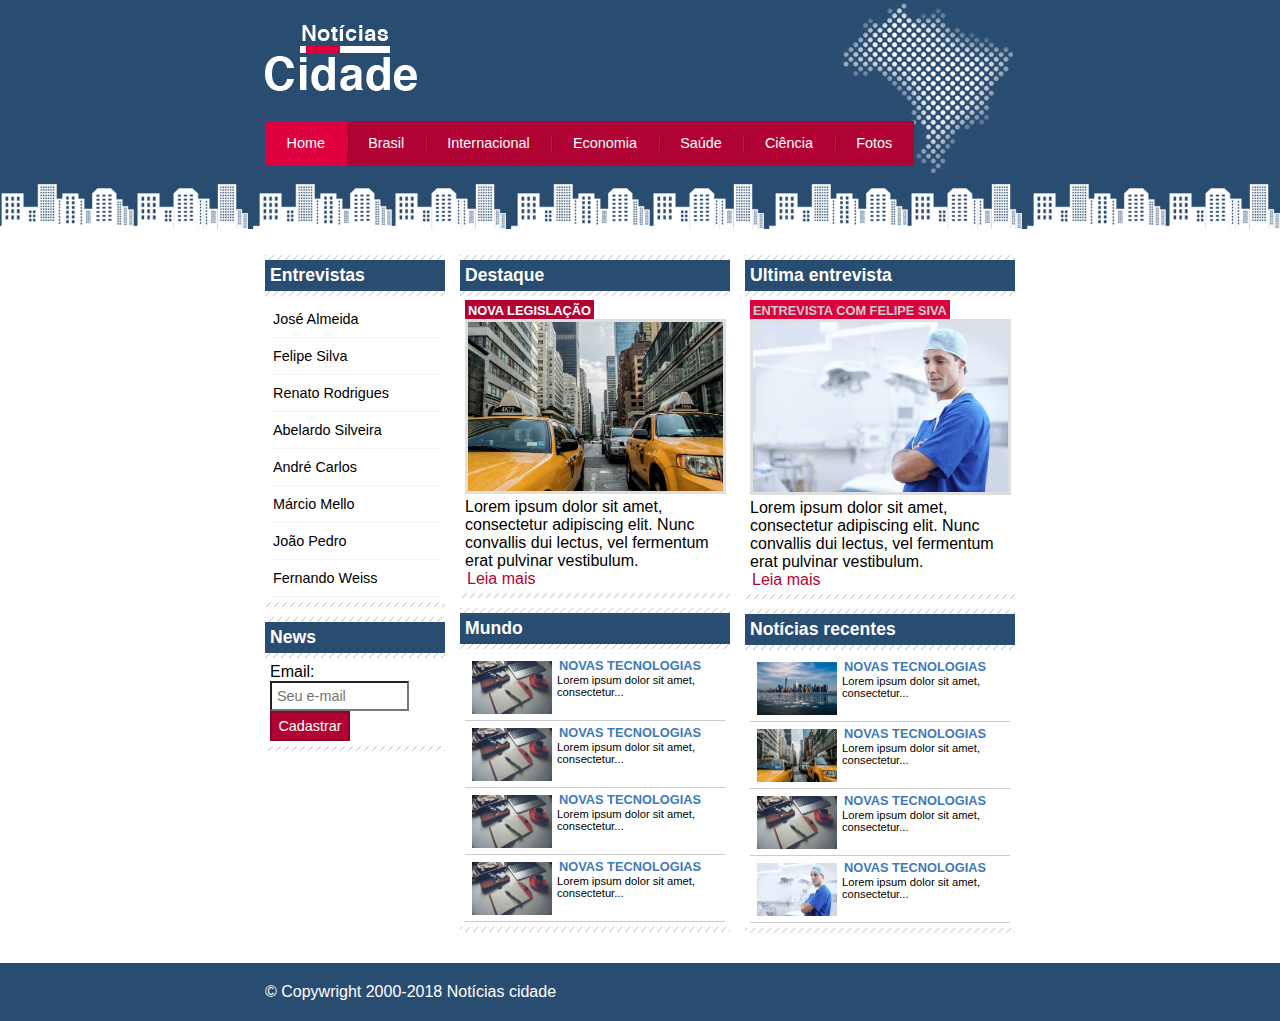
<file: index.html>
<!DOCTYPE html>
<html lang="en">
  <head>
    <meta charset="UTF-8" />
    <title>Notícias cidade - Seu site de notícias</title>
    <link rel="stylesheet" type="text/css" href="CSS/style.css" />
  </head>
  <body class="home">
    <div id="container">
      <!-- Início container-->

      <div id="topo">
        <!-- Início topo-->
        <h1 class="logo">Notícias cidade</h1>
        <ul id="nav">
          <li class="primeiro">
            <a id="home" href="index.html">Home</a>
          </li>
          <li>
            <a id="brasil" href="brasil.html">Brasil</a>
          </li>
          <li>
            <a id="internacional" href="internacional.html">Internacional</a>
          </li>
          <li>
            <a id="economia" href="economia.html">Economia</a>
          </li>
          <li>
            <a id="saude" href="saude.html">Saúde</a>
          </li>
          <li>
            <a id="ciencia" href="ciencia.html">Ciência</a>
          </li>
          <li>
            <a id="fotos" href="fotos.html">Fotos</a>
          </li>
        </ul>
      </div>
      <!-- fim topo-->

      <div id="conteudo">
        <!-- Início conteúdo-->
        <div id="primario">
          <!--Inicio primario-->
          <div class="caixa destaque">
            <h2>Destaque</h2>
            <div class="caixa-conteudo">
              <h3>Nova legislação</h3>
              <img class="img-principal" src="imagens/taxi.jpg" width="100%" />
              <p>
                Lorem ipsum dolor sit amet, consectetur adipiscing elit. Nunc
                convallis dui lectus, vel fermentum erat pulvinar vestibulum.
              </p>
              <a href="nova-legislacao.html">Leia mais</a>
            </div>
          </div>

          <div class="caixa">
            <h2>Mundo</h2>
            <div class="caixa-conteudo">
              <ul id="lista-noticias">
                <li>
                  <a href="">
                    <img src="imagens/tecnologia.jpg" width="80px" />
                    <h3>Novas tecnologias</h3>
                    <p>Lorem ipsum dolor sit amet, consectetur...</p>
                  </a>
                </li>
                <li>
                  <a href="">
                    <img src="imagens/tecnologia.jpg" width="80px" />
                    <h3>Novas tecnologias</h3>
                    <p>Lorem ipsum dolor sit amet, consectetur...</p>
                  </a>
                </li>
                <li>
                  <a href="">
                    <img src="imagens/tecnologia.jpg" width="80px" />
                    <h3>Novas tecnologias</h3>
                    <p>Lorem ipsum dolor sit amet, consectetur...</p>
                  </a>
                </li>
                <li>
                  <a href="">
                    <img src="imagens/tecnologia.jpg" width="80px" />
                    <h3>Novas tecnologias</h3>
                    <p>Lorem ipsum dolor sit amet, consectetur...</p>
                  </a>
                </li>
              </ul>
            </div>
          </div>
        </div>
        <!-- Fim primario-->

        <div id="secundario">
          <!-- Inicio secundario-->
          <div class="caixa entrevista">
            <h2>Ultima entrevista</h2>
            <div class="caixa-conteudo">
              <h3>Entrevista com felipe siva</h3>
              <img
                class="img-principal"
                src="imagens/doutor.jpg"
                width="100%"
              />
              <p>
                Lorem ipsum dolor sit amet, consectetur adipiscing elit. Nunc
                convallis dui lectus, vel fermentum erat pulvinar vestibulum.
              </p>
              <a href="">Leia mais</a>
            </div>
          </div>

          <div class="caixa">
            <h2>Notícias recentes</h2>
            <div class="caixa-conteudo">
              <ul id="lista-noticias">
                <li>
                  <a href="">
                    <img src="imagens/cidade.jpg" width="80px" />
                    <h3>Novas tecnologias</h3>
                    <p>Lorem ipsum dolor sit amet, consectetur...</p>
                  </a>
                </li>
                <li>
                  <a href="">
                    <img src="imagens/taxi.jpg" width="80px" />
                    <h3>Novas tecnologias</h3>
                    <p>Lorem ipsum dolor sit amet, consectetur...</p>
                  </a>
                </li>
                <li>
                  <a href="">
                    <img src="imagens/tecnologia.jpg" width="80px" />
                    <h3>Novas tecnologias</h3>
                    <p>Lorem ipsum dolor sit amet, consectetur...</p>
                  </a>
                </li>
                <li>
                  <a href="">
                    <img src="imagens/doutor.jpg" width="80px" />
                    <h3>Novas tecnologias</h3>
                    <p>Lorem ipsum dolor sit amet, consectetur...</p>
                  </a>
                </li>
              </ul>
            </div>
          </div>
        </div>
        <!--Fim secundario-->

        <div id="lateral">
          <!-- Início lateral-->
          <div class="caixa">
            <h2>Entrevistas</h2>
            <div class="caixa-conteudo">
              <ul>
                <li><a href="">José Almeida</a></li>
                <li><a href="">Felipe Silva</a></li>
                <li><a href="">Renato Rodrigues</a></li>
                <li><a href="">Abelardo Silveira</a></li>
                <li><a href="">André Carlos</a></li>
                <li><a href="">Márcio Mello</a></li>
                <li><a href="">João Pedro</a></li>
                <li><a href="">Fernando Weiss</a></li>
              </ul>
            </div>
          </div>

          <div class="caixa">
            <h2>News</h2>
            <div class="caixa-conteudo">
              <form>
                <div>
                  <label for="email">Email:</label>
                  <input
                    type="email"
                    name="email"
                    id="email"
                    placeholder="Seu e-mail"
                  />
                </div>
                <div>
                  <input class="submit" type="submit" value="Cadastrar" />
                </div>
              </form>
            </div>
          </div>
        </div>
        <!-- Fim lateral-->
      </div>
      <!-- Fim do conteudo-->
    </div>
    <!-- Fim container-->

    <div id="container-rodape" style="clear: both">
      <div id="rodape">&copy; Copywright 2000-2018 Notícias cidade</div>
    </div>
  </body>
</html>
</file>
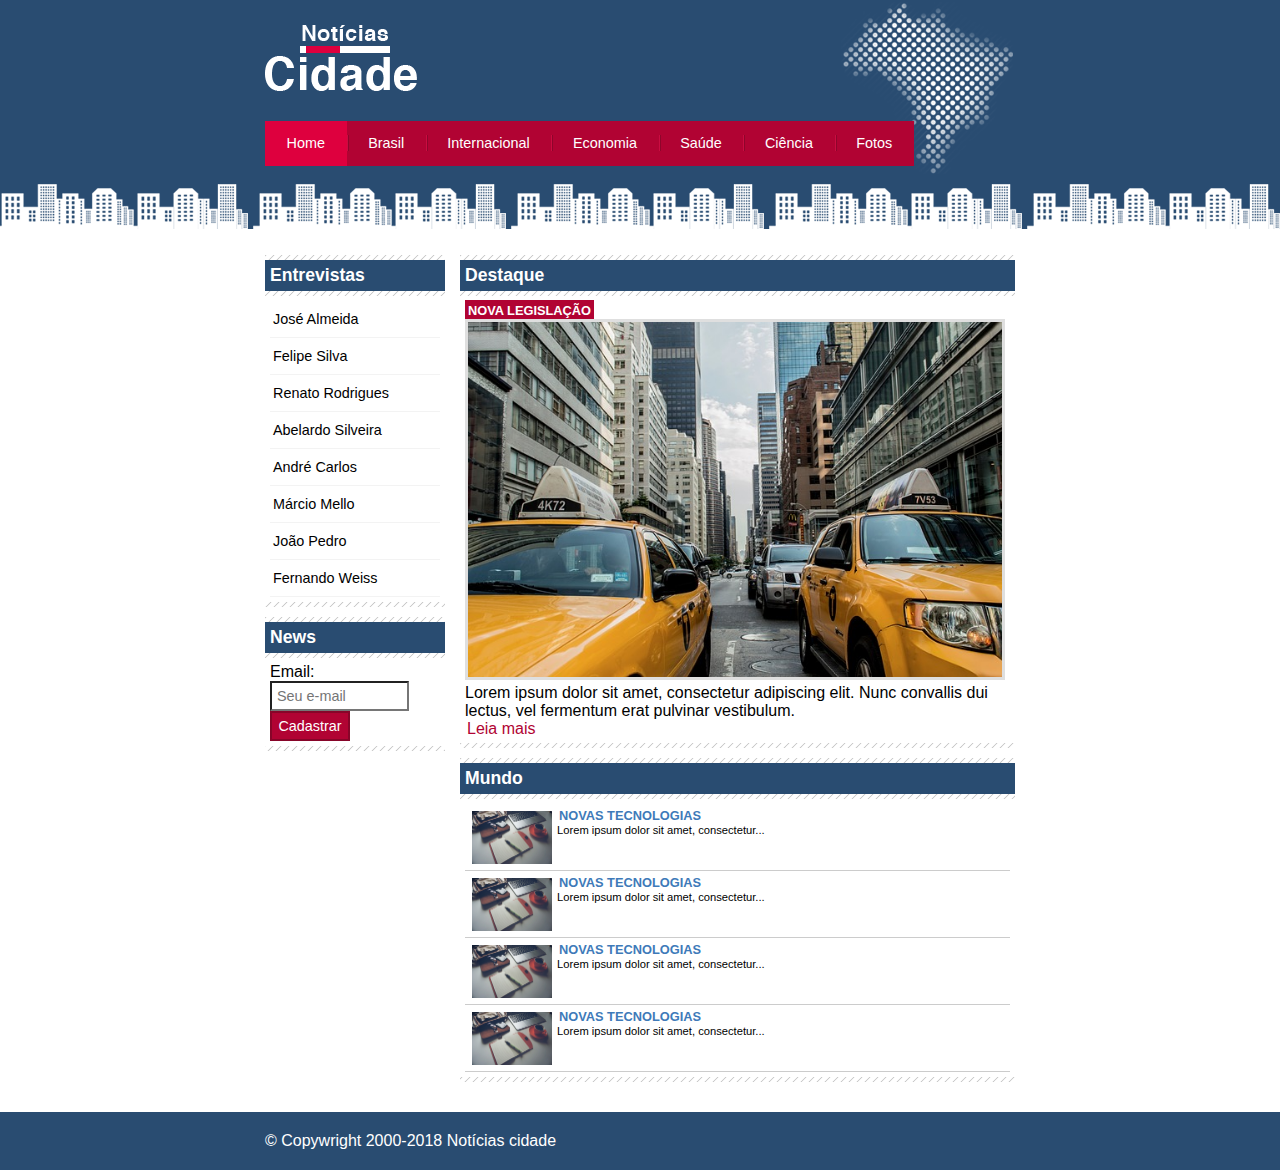
<file: brasil.html>
<!DOCTYPE html>
<html lang="en">
  <head>
    <meta charset="UTF-8" />
    <title>Notícias cidade - Seu site de notícias</title>
    <link rel="stylesheet" type="text/css" href="CSS/style.css" />
  </head>
  <body id="duas-col" class="home">
    <div id="container">
      <!-- Início container-->

      <div id="topo">
        <!-- Início topo-->
        <h1 class="logo">Notícias cidade</h1>
        <ul id="nav">
          <li class="primeiro">
            <a id="home" href="index.html">Home</a>
          </li>
          <li>
            <a id="brasil" href="brasil.html">Brasil</a>
          </li>
          <li>
            <a id="internacional" href="internacional.html">Internacional</a>
          </li>
          <li>
            <a id="economia" href="economia.html">Economia</a>
          </li>
          <li>
            <a id="saude" href="saude.html">Saúde</a>
          </li>
          <li>
            <a id="ciencia" href="ciencia.html">Ciência</a>
          </li>
          <li>
            <a id="fotos" href="fotos.html">Fotos</a>
          </li>
        </ul>
      </div>
      <!-- fim topo-->

      <div id="conteudo">
        <!-- Início conteúdo-->
        <div id="primario">
          <!--Inicio primario-->
          <div class="caixa destaque">
            <h2>Destaque</h2>
            <div class="caixa-conteudo">
              <h3>Nova legislação</h3>
              <img class="img-principal" src="imagens/taxi.jpg" width="100%" />
              <p>
                Lorem ipsum dolor sit amet, consectetur adipiscing elit. Nunc
                convallis dui lectus, vel fermentum erat pulvinar vestibulum.
              </p>
              <a href="">Leia mais</a>
            </div>
          </div>

          <div class="caixa">
            <h2>Mundo</h2>
            <div class="caixa-conteudo">
              <ul id="lista-noticias">
                <li>
                  <a href="">
                    <img src="imagens/tecnologia.jpg" width="80px" />
                    <h3>Novas tecnologias</h3>
                    <p>Lorem ipsum dolor sit amet, consectetur...</p>
                  </a>
                </li>
                <li>
                  <a href="">
                    <img src="imagens/tecnologia.jpg" width="80px" />
                    <h3>Novas tecnologias</h3>
                    <p>Lorem ipsum dolor sit amet, consectetur...</p>
                  </a>
                </li>
                <li>
                  <a href="">
                    <img src="imagens/tecnologia.jpg" width="80px" />
                    <h3>Novas tecnologias</h3>
                    <p>Lorem ipsum dolor sit amet, consectetur...</p>
                  </a>
                </li>
                <li>
                  <a href="">
                    <img src="imagens/tecnologia.jpg" width="80px" />
                    <h3>Novas tecnologias</h3>
                    <p>Lorem ipsum dolor sit amet, consectetur...</p>
                  </a>
                </li>
              </ul>
            </div>
          </div>
        </div>
        <!-- Fim primario-->

        <div id="lateral">
          <!-- Início lateral-->
          <div class="caixa">
            <h2>Entrevistas</h2>
            <div class="caixa-conteudo">
              <ul>
                <li><a href="">José Almeida</a></li>
                <li><a href="">Felipe Silva</a></li>
                <li><a href="">Renato Rodrigues</a></li>
                <li><a href="">Abelardo Silveira</a></li>
                <li><a href="">André Carlos</a></li>
                <li><a href="">Márcio Mello</a></li>
                <li><a href="">João Pedro</a></li>
                <li><a href="">Fernando Weiss</a></li>
              </ul>
            </div>
          </div>

          <div class="caixa">
            <h2>News</h2>
            <div class="caixa-conteudo">
              <form>
                <div>
                  <label for="email">Email:</label>
                  <input
                    type="email"
                    name="email"
                    id="email"
                    placeholder="Seu e-mail"
                  />
                </div>
                <div>
                  <input class="submit" type="submit" value="Cadastrar" />
                </div>
              </form>
            </div>
          </div>
        </div>
        <!-- Fim lateral-->
      </div>
      <!-- Fim do conteudo-->
    </div>
    <!-- Fim container-->

    <div id="container-rodape" style="clear: both">
      <div id="rodape">&copy; Copywright 2000-2018 Notícias cidade</div>
    </div>
  </body>
</html>
</file>
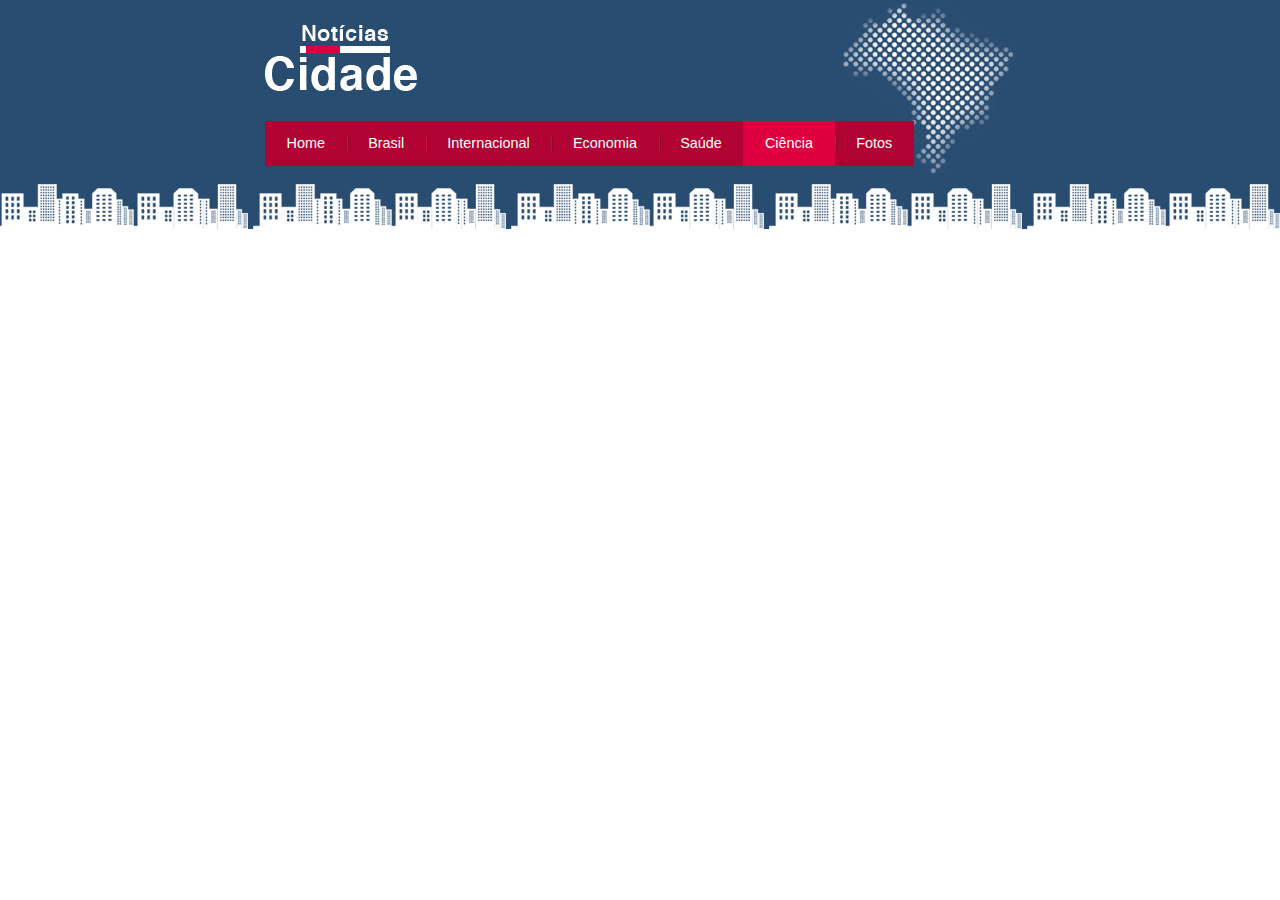
<file: ciencia.html>
<!DOCTYPE html>
<html lang="en">
  <head>
    <meta charset="UTF-8" />
    <title>Notícias cidade - Seu site de notícias</title>
    <link rel="stylesheet" type="text/css" href="CSS/style.css" />
  </head>
  <body class="ciencia">
    <div id="container">
      <div id="topo">
        <h1 class="logo">Notícias cidade</h1>
        <ul id="nav">
          <li class="primeiro">
            <a id="home" href="index.html">Home</a>
          </li>
          <li>
            <a id="brasil" href="brasil.html">Brasil</a>
          </li>
          <li>
            <a id="internacional" href="internacional.html">Internacional</a>
          </li>
          <li>
            <a id="economia" href="economia.html">Economia</a>
          </li>
          <li>
            <a id="saude" href="saude.html">Saúde</a>
          </li>
          <li>
            <a id="ciencia" href="ciencia.html">Ciência</a>
          </li>
          <li>
            <a id="fotos" href="fotos.html">Fotos</a>
          </li>
        </ul>
      </div>
    </div>
  </body>
</html>
</file>
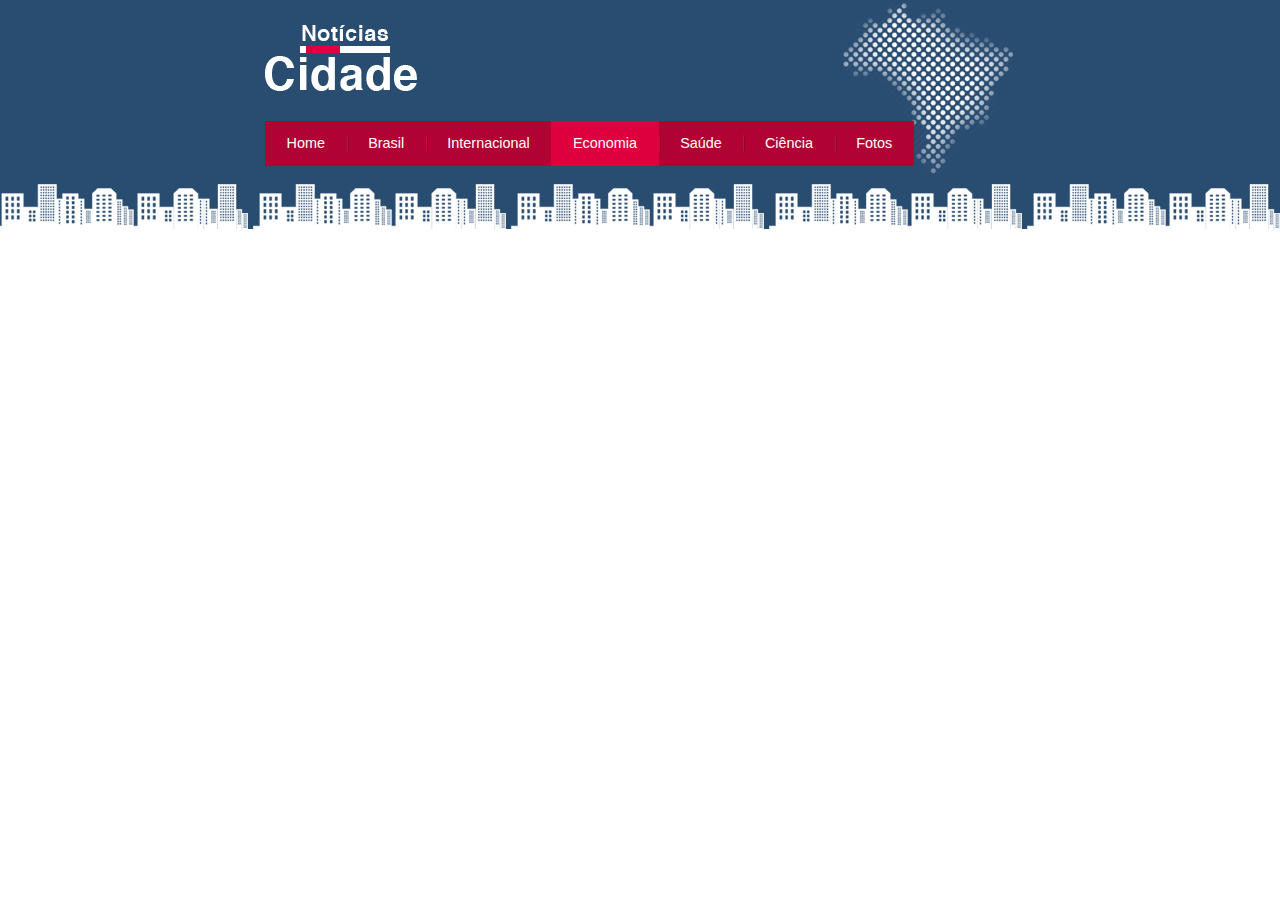
<file: economia.html>
<!DOCTYPE html>
<html lang="en">
  <head>
    <meta charset="UTF-8" />
    <title>Notícias cidade - Seu site de notícias</title>
    <link rel="stylesheet" type="text/css" href="CSS/style.css" />
  </head>
  <body class="economia">
    <div id="container">
      <div id="topo">
        <h1 class="logo">Notícias cidade</h1>
        <ul id="nav">
          <li class="primeiro">
            <a id="home" href="index.html">Home</a>
          </li>
          <li>
            <a id="brasil" href="brasil.html">Brasil</a>
          </li>
          <li>
            <a id="internacional" href="internacional.html">Internacional</a>
          </li>
          <li>
            <a id="economia" href="economia.html">Economia</a>
          </li>
          <li>
            <a id="saude" href="saude.html">Saúde</a>
          </li>
          <li>
            <a id="ciencia" href="ciencia.html">Ciência</a>
          </li>
          <li>
            <a id="fotos" href="fotos.html">Fotos</a>
          </li>
        </ul>
      </div>
    </div>
  </body>
</html>
</file>
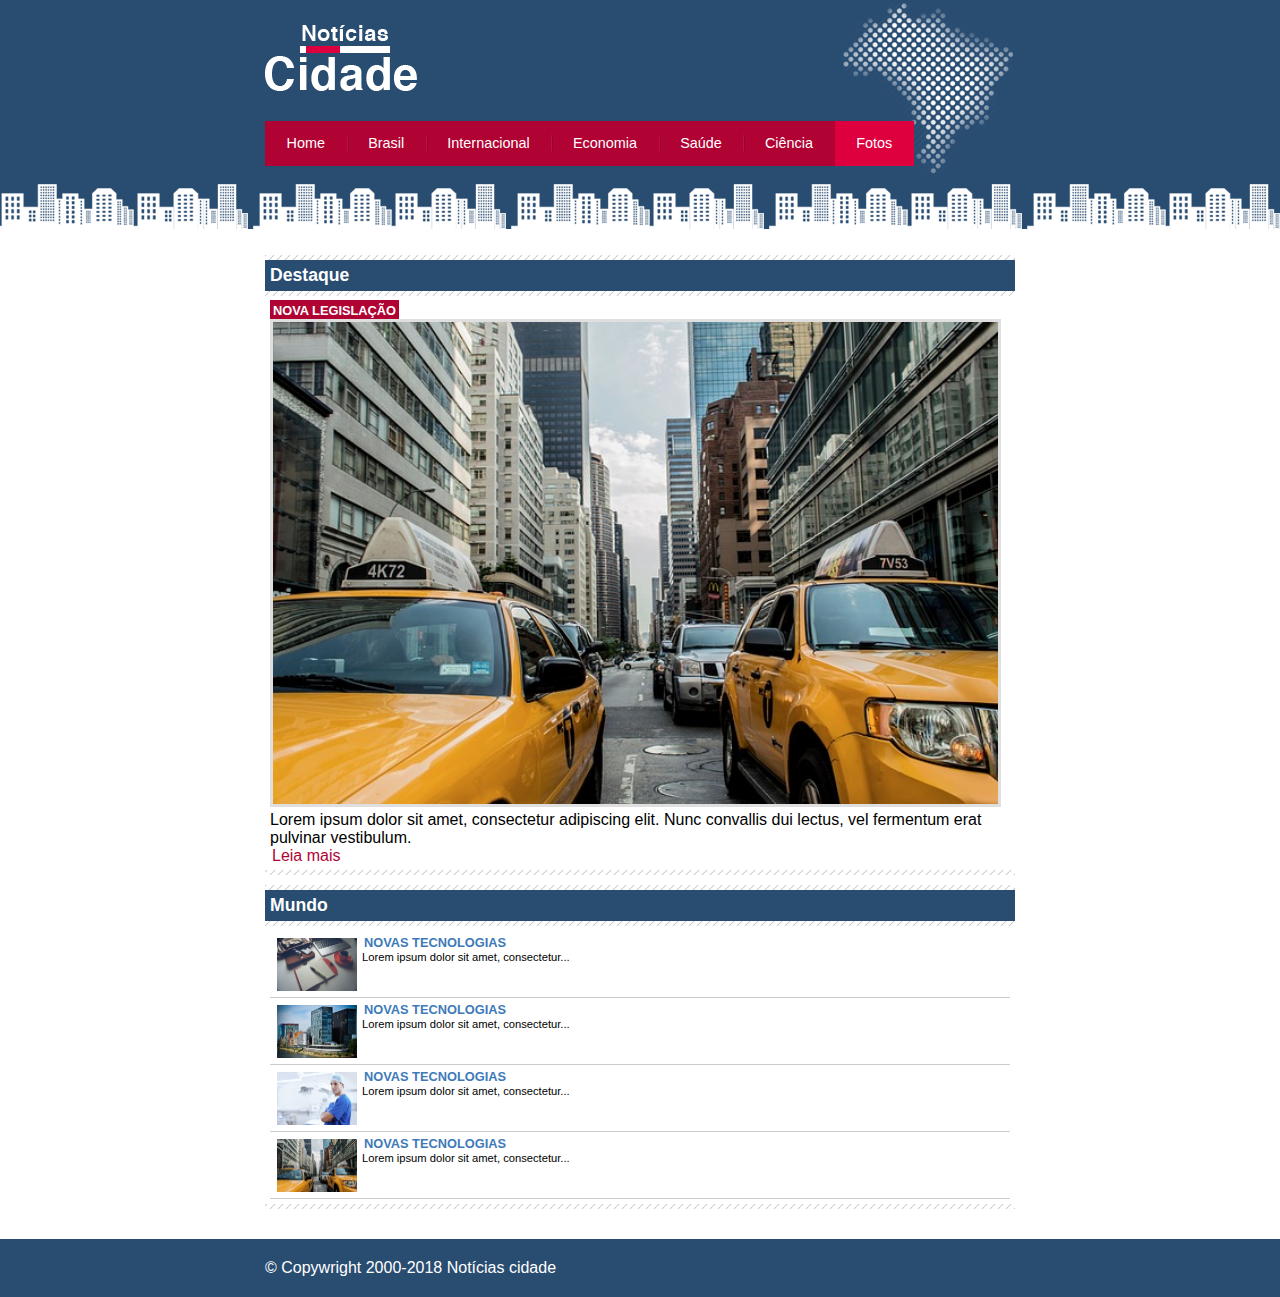
<file: fotos.html>
<!DOCTYPE html>
<html lang="en">
  <head>
    <meta charset="UTF-8" />
    <title>Notícias cidade - Seu site de notícias</title>
    <link rel="stylesheet" type="text/css" href="CSS/style.css" />
  </head>
  <body id="uma-col" class="fotos">
    <div id="container">
      <!-- Início container-->

      <div id="topo">
        <!-- Início topo-->
        <h1 class="logo">Notícias cidade</h1>
        <ul id="nav">
          <li class="primeiro">
            <a id="home" href="index.html">Home</a>
          </li>
          <li>
            <a id="brasil" href="brasil.html">Brasil</a>
          </li>
          <li>
            <a id="internacional" href="internacional.html">Internacional</a>
          </li>
          <li>
            <a id="economia" href="economia.html">Economia</a>
          </li>
          <li>
            <a id="saude" href="saude.html">Saúde</a>
          </li>
          <li>
            <a id="ciencia" href="ciencia.html">Ciência</a>
          </li>
          <li>
            <a id="fotos" href="fotos.html">Fotos</a>
          </li>
        </ul>
      </div>
      <!-- fim topo-->

      <div id="conteudo">
        <!-- Início conteúdo-->
        <div id="primario">
          <!--Inicio primario-->
          <div class="caixa destaque">
            <h2>Destaque</h2>
            <div class="caixa-conteudo">
              <h3>Nova legislação</h3>
              <img class="img-principal" src="imagens/taxi.jpg" width="100%" />
              <p>
                Lorem ipsum dolor sit amet, consectetur adipiscing elit. Nunc
                convallis dui lectus, vel fermentum erat pulvinar vestibulum.
              </p>
              <a href="">Leia mais</a>
            </div>
          </div>

          <div class="caixa">
            <h2>Mundo</h2>
            <div class="caixa-conteudo">
              <ul id="lista-noticias">
                <li>
                  <a href="">
                    <img src="imagens/tecnologia.jpg" width="80px" />
                    <h3>Novas tecnologias</h3>
                    <p>Lorem ipsum dolor sit amet, consectetur...</p>
                  </a>
                </li>
                <li>
                  <a href="">
                    <img src="imagens/mundo.jpg" width="80px" />
                    <h3>Novas tecnologias</h3>
                    <p>Lorem ipsum dolor sit amet, consectetur...</p>
                  </a>
                </li>
                <li>
                  <a href="">
                    <img src="imagens/doutor.jpg" width="80px" />
                    <h3>Novas tecnologias</h3>
                    <p>Lorem ipsum dolor sit amet, consectetur...</p>
                  </a>
                </li>
                <li>
                  <a href="">
                    <img src="imagens/taxi.jpg" width="80px" />
                    <h3>Novas tecnologias</h3>
                    <p>Lorem ipsum dolor sit amet, consectetur...</p>
                  </a>
                </li>
              </ul>
            </div>
          </div>
        </div>
        <!-- Fim primario-->
      </div>
      <!-- Fim do conteudo-->
    </div>
    <!-- Fim container-->

    <div id="container-rodape" style="clear: both">
      <div id="rodape">&copy; Copywright 2000-2018 Notícias cidade</div>
    </div>
  </body>
</html>
</file>
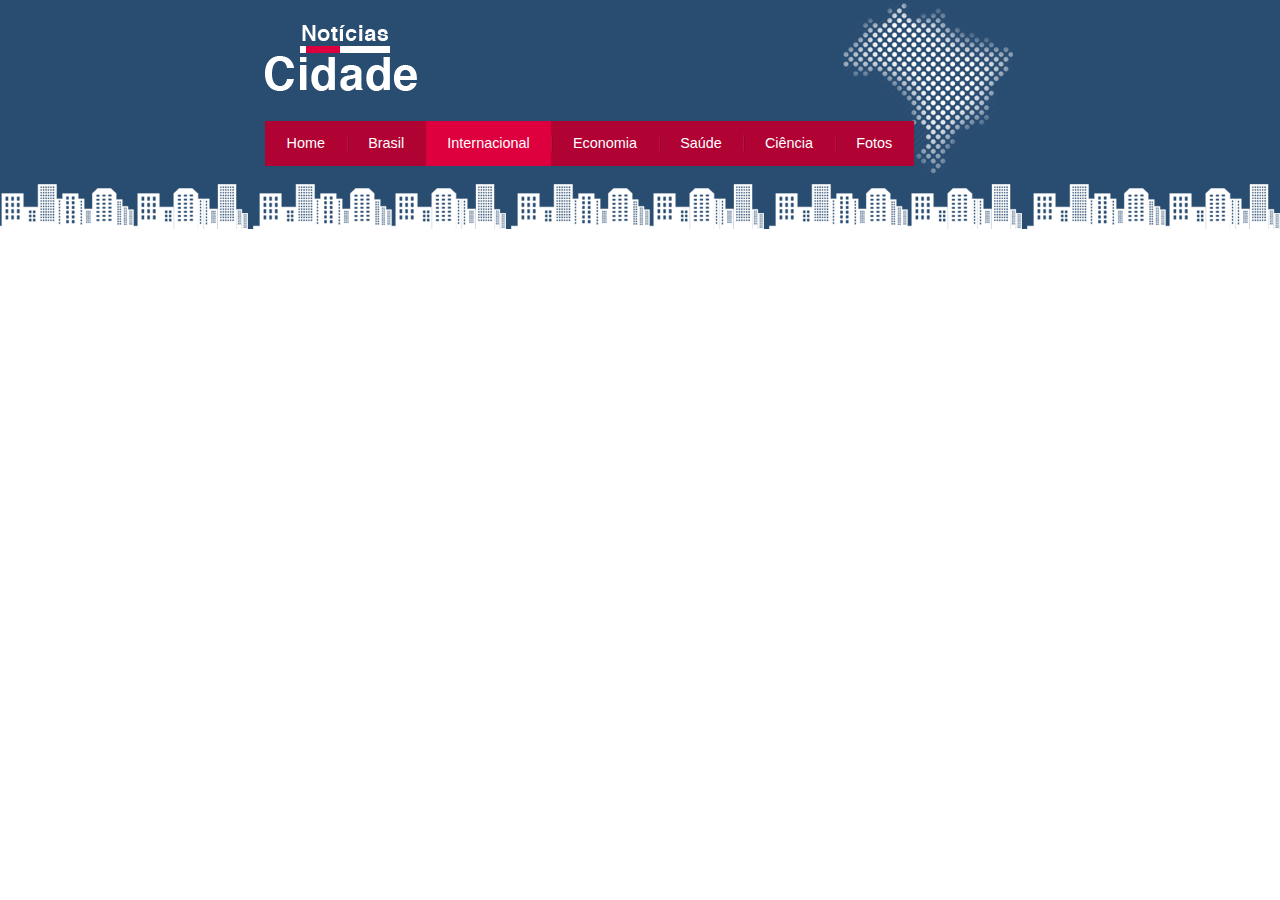
<file: internacional.html>
<!DOCTYPE html>
<html lang="en">
  <head>
    <meta charset="UTF-8" />
    <title>Notícias cidade - Seu site de notícias</title>
    <link rel="stylesheet" type="text/css" href="CSS/style.css" />
  </head>
  <body class="internacional">
    <div id="container">
      <div id="topo">
        <h1 class="logo">Notícias cidade</h1>
        <ul id="nav">
          <li class="primeiro">
            <a id="home" href="index.html">Home</a>
          </li>
          <li>
            <a id="brasil" href="brasil.html">Brasil</a>
          </li>
          <li>
            <a id="internacional" href="internacional.html">Internacional</a>
          </li>
          <li>
            <a id="economia" href="economia.html">Economia</a>
          </li>
          <li>
            <a id="saude" href="saude.html">Saúde</a>
          </li>
          <li>
            <a id="ciencia" href="ciencia.html">Ciência</a>
          </li>
          <li>
            <a id="fotos" href="fotos.html">Fotos</a>
          </li>
        </ul>
      </div>
    </div>
  </body>
</html>
</file>
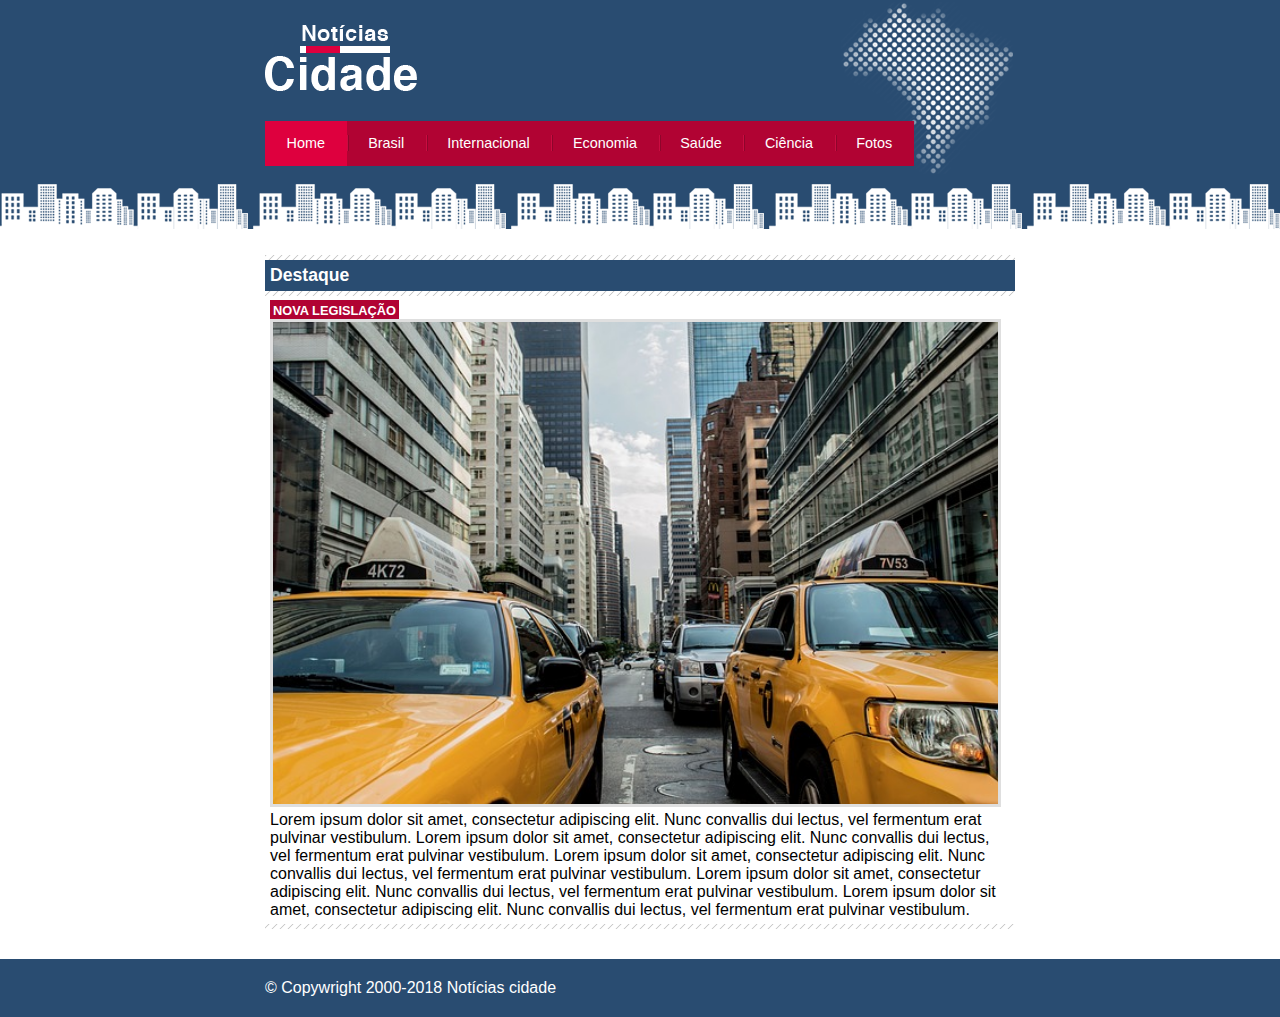
<file: nova-legislacao.html>
<!DOCTYPE html>
<html lang="en">
  <head>
    <meta charset="UTF-8" />
    <title>Notícias cidade - Seu site de notícias</title>
    <link rel="stylesheet" type="text/css" href="CSS/style.css" />
  </head>
  <body id="uma-col" class="home">
    <div id="container">
      <!-- Início container-->

      <div id="topo">
        <!-- Início topo-->
        <h1 class="logo">Notícias cidade</h1>
        <ul id="nav">
          <li class="primeiro">
            <a id="home" href="index.html">Home</a>
          </li>
          <li>
            <a id="brasil" href="brasil.html">Brasil</a>
          </li>
          <li>
            <a id="internacional" href="internacional.html">Internacional</a>
          </li>
          <li>
            <a id="economia" href="economia.html">Economia</a>
          </li>
          <li>
            <a id="saude" href="saude.html">Saúde</a>
          </li>
          <li>
            <a id="ciencia" href="ciencia.html">Ciência</a>
          </li>
          <li>
            <a id="fotos" href="fotos.html">Fotos</a>
          </li>
        </ul>
      </div>
      <!-- fim topo-->

      <div id="conteudo">
        <!-- Início conteúdo-->
        <div id="primario">
          <!--Inicio primario-->
          <div class="caixa destaque">
            <h2>Destaque</h2>
            <div class="caixa-conteudo">
              <h3>Nova legislação</h3>
              <img class="img-principal" src="imagens/taxi.jpg" width="100%" />
              <p>
                Lorem ipsum dolor sit amet, consectetur adipiscing elit. Nunc
                convallis dui lectus, vel fermentum erat pulvinar vestibulum.
                Lorem ipsum dolor sit amet, consectetur adipiscing elit. Nunc
                convallis dui lectus, vel fermentum erat pulvinar vestibulum.
                Lorem ipsum dolor sit amet, consectetur adipiscing elit. Nunc
              </p>
              <p>
                convallis dui lectus, vel fermentum erat pulvinar vestibulum.
                Lorem ipsum dolor sit amet, consectetur adipiscing elit. Nunc
                convallis dui lectus, vel fermentum erat pulvinar vestibulum.
                Lorem ipsum dolor sit amet, consectetur adipiscing elit. Nunc
                convallis dui lectus, vel fermentum erat pulvinar vestibulum.
              </p>
            </div>
          </div>
        </div>
        <!-- Fim primario-->
      </div>
      <!-- Fim do conteudo-->
    </div>
    <!-- Fim container-->

    <div id="container-rodape" style="clear: both">
      <div id="rodape">&copy; Copywright 2000-2018 Notícias cidade</div>
    </div>
  </body>
</html>
</file>
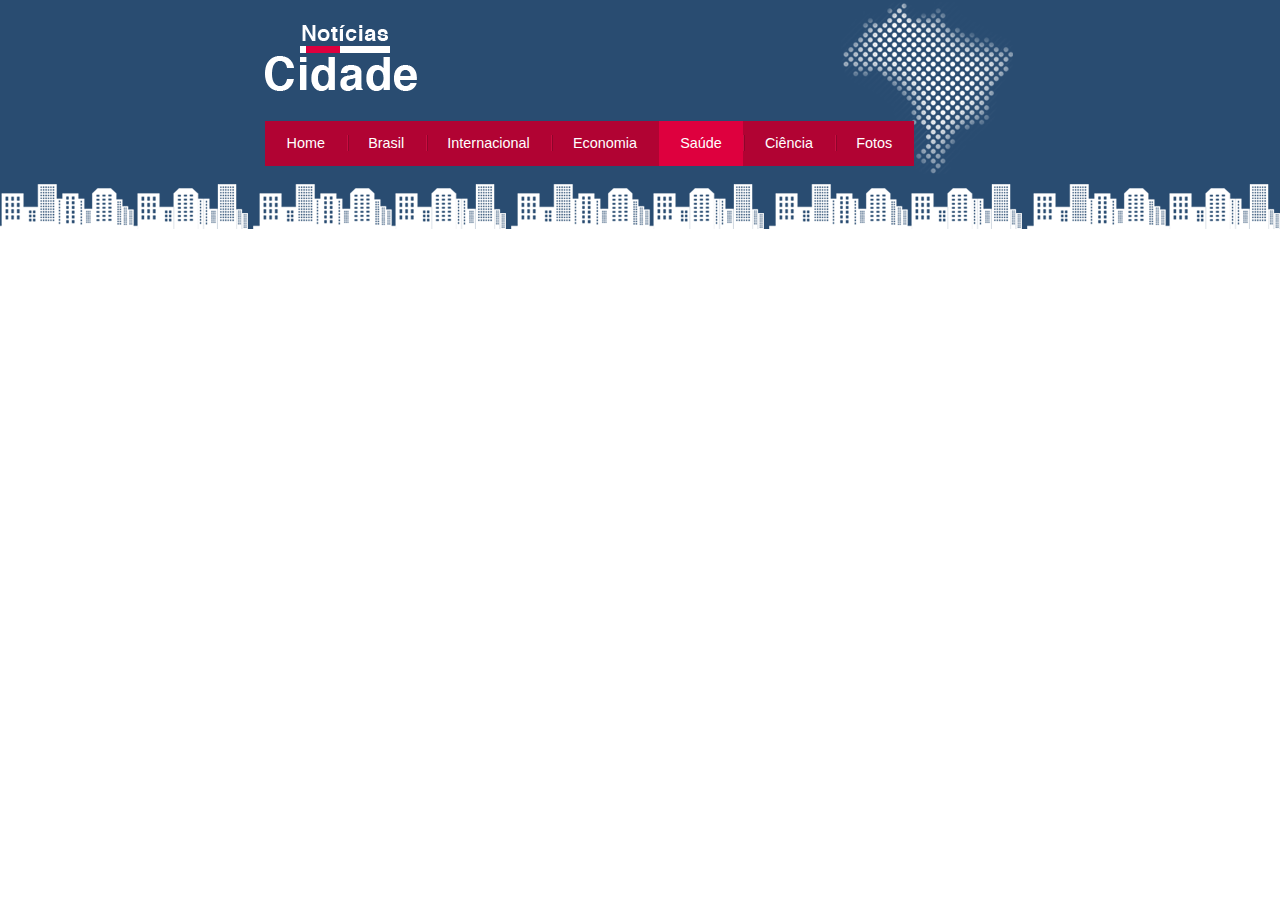
<file: saude.html>
<!DOCTYPE html>
<html lang="en">
  <head>
    <meta charset="UTF-8" />
    <title>Notícias cidade - Seu site de notícias</title>
    <link rel="stylesheet" type="text/css" href="CSS/style.css" />
  </head>
  <body class="saude">
    <div id="container">
      <div id="topo">
        <h1 class="logo">Notícias cidade</h1>
        <ul id="nav">
          <li class="primeiro">
            <a id="home" href="index.html">Home</a>
          </li>
          <li>
            <a id="brasil" href="brasil.html">Brasil</a>
          </li>
          <li>
            <a id="internacional" href="internacional.html">Internacional</a>
          </li>
          <li>
            <a id="economia" href="economia.html">Economia</a>
          </li>
          <li>
            <a id="saude" href="saude.html">Saúde</a>
          </li>
          <li>
            <a id="ciencia" href="ciencia.html">Ciência</a>
          </li>
          <li>
            <a id="fotos" href="fotos.html">Fotos</a>
          </li>
        </ul>
      </div>
    </div>
  </body>
</html>
</file>
<file: CSS/style.css>
* {
  margin: 0;
  padding: 0;
}

body {
  font-family: 'Trebuchet MS', Helvetica, sans-serif;
  background: #fff url(../imagens/fundo.png) repeat-x top;
}

#container {
  margin: 0 auto;
  width: 750px;
}

#topo {
  height: 150px;
  background: url(../imagens/detalhe-topo.png) no-repeat right top;
  padding-top: 25px;
}

.logo {
  width: 152px;
  height: 66px;
  background: url(../imagens/logo.png) no-repeat center;
  text-indent: -3000px;
}

/* Barra de navegação*/
a {
  text-decoration: none;
}

a:link,
a:visited {
  color: #b10333;
  padding: 2px;
}

a:hover {
  color: #5e0040;
}

ul {
  margin: 0;
  padding: 0;
  list-style: none;
}

#topo ul {
  margin-top: 30px;
  background: #b10333;
  float: left;
}

#topo ul li {
  float: left;
}

#topo ul a {
  font-size: 0.9em;
  display: block;
  padding: 0.5em 1.5em;
  line-height: 2.1em;
  text-decoration: none;
  color: #fff;
  background: url(../imagens/divisor.png) no-repeat left center;
}

#topo ul .primeiro a {
  background: none;
}

#topo ul a:hover {
  color: #69001d;
}

body.home #nav a#home,
body.brasil #nav a#brasil,
body.internacional #nav a#internacional,
body.economia #nav a#economia,
body.saude #nav a#saude,
body.ciencia #nav a#ciencia,
body.fotos #nav a#fotos {
  color: #fff;
  background: #de003e;
  cursor: text;
}

/* Configura layout de 3 colunas*/
#conteudo {
  background: blue;
  margin-top: 70px;
}

#lateral {
  width: 180px;
  float: left;
  margin: 0 0 20px -750px;
}

#primario {
  width: 270px;
  float: left;
  margin: 0 0 20px 195px;
}

#duas-col #primario {
  width: 555px;
}

#uma-col #primario {
  width: 750px;
  margin: 0 0 20px 0;
}

#secundario {
  width: 270px;
  float: left;
  margin: 0 0 20px 15px;
}

/*Caixa*/
.caixa {
  margin: 10px 0;
  padding: 5px 0 5px 0;
  background: #f3f3f3 url(../imagens/fundo-caixa.png);
}

h2 {
  font-size: 1.1em;
  background: #294c71;
  color: #fff;
  padding: 5px;
}

.caixa-conteudo {
  background: #fff;
  padding: 5px;
  margin-top: 5px;
}

/*Formatar menus laterais*/
#lateral ul a {
  font-size: 0.9em;
  padding: 3px;
  display: block;
  line-height: 30px;
  color: #000;
  text-decoration: none;
  border-bottom: 1px solid #f3f3f3;
}

#lateral ul a:hover {
  background: #f9f9f9 url(../imagens/marcador.png) no-repeat left center;
  padding-left: 20px;
  color: #a1a1a1;
}

/*Formatando fomulários*/
label {
  display: block;
  cursor: pointer;
}

input {
  padding: 5px;
  width: 125px;
  font-size: 0.9em;
  background: #fff;
}

input.submit {
  width: 80px;
  color: #fff;
  background-color: #b10333;
  border: 2px solid #870529;
}

/*Formatando imagens*/
img.img-principal {
  width: 98%;
  border: 3px solid #dfdfdf;
}

/*Formatando cabeçalhos*/
h3 {
  text-transform: uppercase;
  display: inline;
  font-size: 0.8em;
  padding: 3px;
}

.destaque h3 {
  background: #b10333;
  color: #fff;
}

.entrevista h3 {
  background: #de003e;
  color: #ccc;
}

/*Formatando a lista de notícias*/
#lista-noticias li {
  padding: 2px;
  border-bottom: 1px solid #ccc;
  height: 62px;
}

#lista-noticias li a img {
  float: left;
  margin: 5px;
}

#lista-noticias li a {
  text-decoration: none;
}

#lista-noticias li a h3 {
  font-size: 0.8em;
  padding: 0;
  color: #3e7ab9;
}

#lista-noticias li a p {
  font-size: 0.7em;
  color: #000;
}

#lista-noticias li:hover {
  background: #eee;
  cursor: pointer;
}

/*Rodapé*/
#container-rodape {
  background: #294c71;
  padding: 20px;
}

#rodape {
  width: 750px;
  margin: 0 auto;
  color: #fff;
}
</file>
